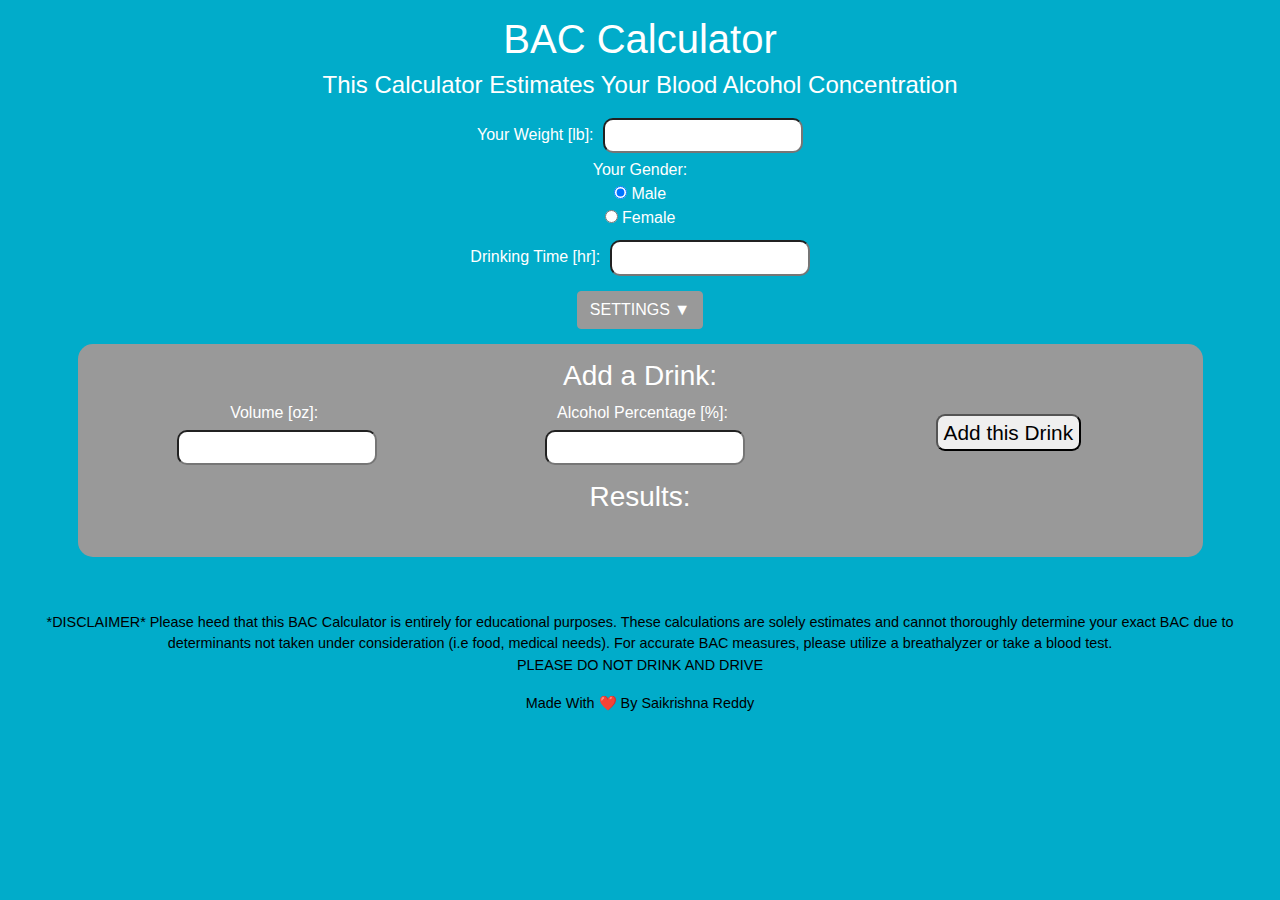
<file: index.html>
<!doctype html>
<html>

<head>
    <meta charset="utf-8">
    <meta name="viewport" content="width=device-width, initial-scale=1, shrink-to-fit=no">
    <link rel="stylesheet" href="https://stackpath.bootstrapcdn.com/bootstrap/4.3.1/css/bootstrap.min.css" integrity="sha384-ggOyR0iXCbMQv3Xipma34MD+dH/1fQ784/j6cY/iJTQUOhcWr7x9JvoRxT2MZw1T" crossorigin="anonymous">
    <link rel="stylesheet" href="https://fonts.googleapis.com/icon?family=Material+Icons">
    <link rel="stylesheet" href="main.css">


    <script async src="https://www.googletagmanager.com/gtag/js?id=UA-143819845-1"></script>
    <script>
        window.dataLayer = window.dataLayer || [];

        function gtag() {
            dataLayer.push(arguments);
        }
        gtag('js', new Date());

        gtag('config', 'UA-143819845-1');
    </script>
    <title> Blood Alcohol Concentration (BAC) Calculator </title>
</head>

<body>
    <div class="container-fluid text-center">
        <h1> BAC Calculator </h1>
        <h4> This Calculator Estimates Your Blood Alcohol Concentration </h4>
        <div id="userData">
            <span style="display: inline-block; margin-top: 15px; margin-right: 5px; margin-bottom: 5px;" id="weightP"> Your Weight [lb]: </span>
            <input type="number" min="1" id="userWeight" class="userInput" value="">
            <br/>
            <div style="margin-top: 5px"> Your Gender: </div>
            <input type="radio" name="gender" id="male" checked> Male
            <br/>
            <input type="radio" name="gender" id="female"> Female
            <br/>
            <span style="display: inline-block; margin-top: 15px; margin-right: 5px; margin-bottom: 5px;"> Drinking Time [hr]: </span>
            <input type="number" min="0" id="timeDrinking" class="userInput" value="">
        </div>
        <div style="margin-top: 15px;">
            <button type="button" class="btn btn-secondary" id="toggleSettings"> SETTINGS ▼ </button>
            <div id="settings">
                <span> Unit of Mass: </span> <br/>
                <input type="radio" name="weight" id="kgUnit" checked> lb <br/>
                <input type="radio" name="weight" id="lbUnit"> kg <br/>
                <span> Unit of Volume: </span> <br/>
                <input type="radio" name="volume" id="mlUnit" checked> fl. oz. (US) <br/>
                <input type="radio" name="volume" id="ozUnit"> ml <br/>
            </div>
        </div>
        <div id="addAlcohol">
            <h3> Add a Drink: </h3>
            <div class="row">
                <div class="col-md">
                    <p id="volumeP"> Volume [oz]: </p>
                    <input type="number" class="userInput" id="drinkVolume" min="1">
                </div>
                <div class="col-md">
                    <p> Alcohol Percentage [%]: </p>
                    <input type="number" class="userInput" id="alcoholContent" min="1">
                </div>
                <div class="col-md" style="padding: 10px; height: 100%; margin-top: auto; margin-bottom: auto">
                    <button id="addButton"> Add this Drink </button>
                </div>
            </div>
            <div class="alert alert-warning" role="alert" id="invalidDataWarning" style="margin-top: 15px;"> Invalid data </div>
            <h3 style="margin-top: 15px"> Results: </h3>
            <div id="alcoholList">
            </div>
            <div id="results">
                <h3> Results: </h3>
                <div class="row">
                    <div class="col-sm box">
                        <p id="ingestedVolumeP"> Alcohol Consumed [oz]: </p>
                        <p id="alcoholIngestedVolume"></p>
                    </div>
                    <div class="col-sm box">
                        <p id="ingestedMassP"> Alcohol Consumed [lb]: </p>
                        <p id="alcoholIngestedMass"></p>
                    </div>
                    <div class="col-sm box">
                        <p> Your BAC: </p>
                        <p id="BAC" style="color:red"></p>
                    </div>
                    <div class="col-sm box">
                        <p> Estimated Sobriety: </p>
                        <p id="soberIn"></p>
                    </div>
                </div>
            </div>
        </div>
    </div>
    <footer class="text-center">
        <p class="lead" style="font-size: 0.9em">
            *DISCLAIMER* Please heed that this BAC Calculator is entirely for educational purposes. These calculations are solely estimates and cannot thoroughly determine your exact BAC due to determinants not taken under consideration (i.e food, medical needs).
            For accurate BAC measures, please utilize a breathalyzer or take a blood test. <br/> <b> PLEASE DO NOT DRINK AND DRIVE </b> </p>
        <p style="font-size: 0.9em"> Made With <span style="color:#ffffff;"> ❤ </span> By Saikrishna Reddy</p>
    </footer>
    <script src="https://code.jquery.com/jquery-3.3.1.slim.min.js" integrity="sha384-q8i/X+965DzO0rT7abK41JStQIAqVgRVzpbzo5smXKp4YfRvH+8abtTE1Pi6jizo" crossorigin="anonymous"></script>
    <script src="https://cdnjs.cloudflare.com/ajax/libs/popper.js/1.14.7/umd/popper.min.js" integrity="sha384-UO2eT0CpHqdSJQ6hJty5KVphtPhzWj9WO1clHTMGa3JDZwrnQq4sF86dIHNDz0W1" crossorigin="anonymous"></script>
    <script src="https://stackpath.bootstrapcdn.com/bootstrap/4.3.1/js/bootstrap.min.js" integrity="sha384-JjSmVgyd0p3pXB1rRibZUAYoIIy6OrQ6VrjIEaFf/nJGzIxFDsf4x0xIM+B07jRM" crossorigin="anonymous"></script>
    <script src="main.js"></script>
</body>

</html>

<!--- assistance from "BAC Calculator" by mstopin -->
</file>
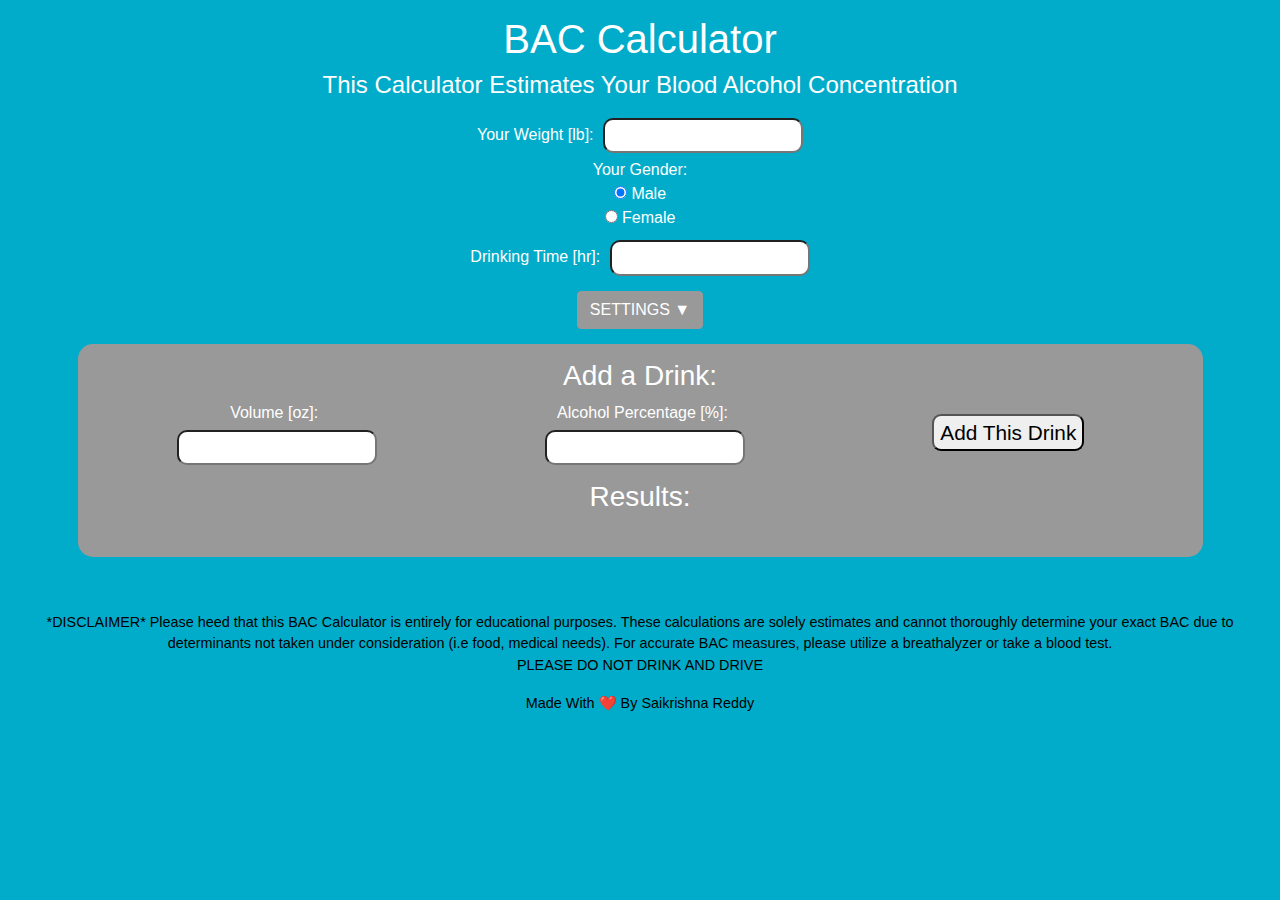
<file: Blood-Alcohol-Concentration-Calculator/index.html>
<!doctype html>
<html>

<head>
    <meta charset="utf-8">
    <meta name="viewport" content="width=device-width, initial-scale=1, shrink-to-fit=no">
    <link rel="stylesheet" href="https://stackpath.bootstrapcdn.com/bootstrap/4.3.1/css/bootstrap.min.css" integrity="sha384-ggOyR0iXCbMQv3Xipma34MD+dH/1fQ784/j6cY/iJTQUOhcWr7x9JvoRxT2MZw1T" crossorigin="anonymous">
    <link rel="stylesheet" href="https://fonts.googleapis.com/icon?family=Material+Icons">
    <link rel="stylesheet" href="main.css">


    <script async src="https://www.googletagmanager.com/gtag/js?id=UA-143819845-1"></script>
    <script>
        window.dataLayer = window.dataLayer || [];

        function gtag() {
            dataLayer.push(arguments);
        }
        gtag('js', new Date());

        gtag('config', 'UA-143819845-1');
    </script>
    <title> Blood Alcohol Concentration (BAC) Calculator </title>
</head>

<body>
    <div class="container-fluid text-center">
        <h1> BAC Calculator </h1>
        <h4> This Calculator Estimates Your Blood Alcohol Concentration </h4>
        <div id="userData">
            <span style="display: inline-block; margin-top: 15px; margin-right: 5px; margin-bottom: 5px;" id="weightP"> Your Weight [lb]: </span>
            <input type="number" min="1" id="userWeight" class="userInput" value="">
            <br/>
            <div style="margin-top: 5px"> Your Gender: </div>
            <input type="radio" name="gender" id="male" checked> Male
            <br/>
            <input type="radio" name="gender" id="female"> Female
            <br/>
            <span style="display: inline-block; margin-top: 15px; margin-right: 5px; margin-bottom: 5px;"> Drinking Time [hr]: </span>
            <input type="number" min="0" id="timeDrinking" class="userInput" value="">
        </div>
        <div style="margin-top: 15px;">
            <button type="button" class="btn btn-secondary" id="toggleSettings"> SETTINGS ▼ </button>
            <div id="settings">
                <span> Unit of Mass: </span> <br/>
                <input type="radio" name="weight" id="kgUnit" checked> lb <br/>
                <input type="radio" name="weight" id="lbUnit"> kg <br/>
                <span> Unit of Volume: </span> <br/>
                <input type="radio" name="volume" id="mlUnit" checked> fl. oz. (US) <br/>
                <input type="radio" name="volume" id="ozUnit"> ml <br/>
            </div>
        </div>
        <div id="addAlcohol">
            <h3> Add a Drink: </h3>
            <div class="row">
                <div class="col-md">
                    <p id="volumeP"> Volume [oz]: </p>
                    <input type="number" class="userInput" id="drinkVolume" min="1">
                </div>
                <div class="col-md">
                    <p> Alcohol Percentage [%]: </p>
                    <input type="number" class="userInput" id="alcoholContent" min="1">
                </div>
                <div class="col-md" style="padding: 10px; height: 100%; margin-top: auto; margin-bottom: auto">
                    <button id="addButton"> Add This Drink </button>
                </div>
            </div>
            <div class="alert alert-warning" role="alert" id="invalidDataWarning" style="margin-top: 15px;"> Invalid data </div>
            <h3 style="margin-top: 15px"> Results: </h3>
            <div id="alcoholList">
            </div>
            <div id="results">
                <h3> Results: </h3>
                <div class="row">
                    <div class="col-sm box">
                        <p id="ingestedVolumeP"> Alcohol Consumed [oz]: </p>
                        <p id="alcoholIngestedVolume"></p>
                    </div>
                    <div class="col-sm box">
                        <p id="ingestedMassP"> Alcohol Consumed [lb]: </p>
                        <p id="alcoholIngestedMass"></p>
                    </div>
                    <div class="col-sm box">
                        <p> Your BAC: </p>
                        <p id="BAC" style="color:red"></p>
                    </div>
                    <div class="col-sm box">
                        <p> Estimated Sobriety: </p>
                        <p id="soberIn"></p>
                    </div>
                </div>
            </div>
        </div>
    </div>
    <footer class="text-center">
        <p class="lead" style="font-size: 0.9em">
            *DISCLAIMER* Please heed that this BAC Calculator is entirely for educational purposes. These calculations are solely estimates and cannot thoroughly determine your exact BAC due to determinants not taken under consideration (i.e food, medical needs).
            For accurate BAC measures, please utilize a breathalyzer or take a blood test. <br/> <b> PLEASE DO NOT DRINK AND DRIVE </b> </p>
        <p style="font-size: 0.9em"> Made With <span style="color:#ffffff;"> ❤ </span> By Saikrishna Reddy</p>
    </footer>
    <script src="https://code.jquery.com/jquery-3.3.1.slim.min.js" integrity="sha384-q8i/X+965DzO0rT7abK41JStQIAqVgRVzpbzo5smXKp4YfRvH+8abtTE1Pi6jizo" crossorigin="anonymous"></script>
    <script src="https://cdnjs.cloudflare.com/ajax/libs/popper.js/1.14.7/umd/popper.min.js" integrity="sha384-UO2eT0CpHqdSJQ6hJty5KVphtPhzWj9WO1clHTMGa3JDZwrnQq4sF86dIHNDz0W1" crossorigin="anonymous"></script>
    <script src="https://stackpath.bootstrapcdn.com/bootstrap/4.3.1/js/bootstrap.min.js" integrity="sha384-JjSmVgyd0p3pXB1rRibZUAYoIIy6OrQ6VrjIEaFf/nJGzIxFDsf4x0xIM+B07jRM" crossorigin="anonymous"></script>
    <script src="main.js"></script>
</body>

</html>

<!--- assistance from "BAC Calculator" by mstopin -->
</file>
<file: main.css>
body {
    min-width: 315px;
    background-color: #01acca;
    color: white;
    font-weight: light;
}

h1 {
    margin-top: 15px;
}

h1,
h3,
h4 {
    font-weight: light;
}

.userInput {
    padding: 5px;
    font-size: 1em;
    border-radius: 10px;
    font-size: 0.9em;
    text-align: center;
    padding: 5px;
}

.userInput:focus {
    outline: none;
}

#addAlcohol p {
    margin-bottom: 5px;
    margin-right: 5px;
}

#addAlcohol {
    width: 90%;
    margin-left: auto;
    margin-right: auto;
    margin-top: 15px;
    padding: 15px;
    background-color: #999999;
    border-radius: 15px;
}

#addButton {
    border-radius: 9px;
    font-weight: er;
    font-size: 1.3em;
    transition: ease-in-out 0.1s;
}

#addButton:active {
    border-color: #828282;
    background-color: #828282;
}

#alcoholList {
    padding: 10px;
}

.row {
    margin-right: auto;
    margin-left: auto;
}

.box {
    color: rgb(87, 0, 187);
    background-color: #cfcfcf;
    padding: 5px;
    border-radius: 15px;
    margin: 5px 5px;
}

.trashIcon {
    opacity: 0.9;
}

.trashIcon:hover {
    cursor: pointer;
    opacity: 1;
}

.trashIcon:active {
    opacity: 1;
    color: red;
}

#results {
    display: none;
}

#invalidDataWarning {
    display: none;
}

footer {
    padding: 25px;
    margin-top: 30px;
    color: rgb(0, 0, 0);
}

#toggleSettings {
    font-weight: light;
    border-color: #999999;
    background-color: #999999;
}

#toggleTable {
    margin-top: 9px;
    font-weight: light;
    color: #999999;
    border-color: #000000;
    background-color: #cfcfcf;
}

#settings {
    padding: 9px;
    margin-top: 9px;
    margin-left: auto;
    margin-right: auto;
    width: 50%;
    background-color: #999999;
    border-radius: 15px;
    display: none;
}
</file>
<file: Blood-Alcohol-Concentration-Calculator/main.css>
body {
    min-width: 315px;
    background-color: #01acca;
    color: white;
    font-weight: light;
}

h1 {
    margin-top: 15px;
}

h1,
h3,
h4 {
    font-weight: light;
}

.userInput {
    padding: 5px;
    font-size: 1em;
    border-radius: 10px;
    font-size: 0.9em;
    text-align: center;
    padding: 5px;
}

.userInput:focus {
    outline: none;
}

#addAlcohol p {
    margin-bottom: 5px;
    margin-right: 5px;
}

#addAlcohol {
    width: 90%;
    margin-left: auto;
    margin-right: auto;
    margin-top: 15px;
    padding: 15px;
    background-color: #999999;
    border-radius: 15px;
}

#addButton {
    border-radius: 9px;
    font-weight: er;
    font-size: 1.3em;
    transition: ease-in-out 0.1s;
}

#addButton:active {
    border-color: #828282;
    background-color: #828282;
}

#alcoholList {
    padding: 10px;
}

.row {
    margin-right: auto;
    margin-left: auto;
}

.box {
    color: rgb(87, 0, 187);
    background-color: #cfcfcf;
    padding: 5px;
    border-radius: 15px;
    margin: 5px 5px;
}

.trashIcon {
    opacity: 0.9;
}

.trashIcon:hover {
    cursor: pointer;
    opacity: 1;
}

.trashIcon:active {
    opacity: 1;
    color: red;
}

#results {
    display: none;
}

#invalidDataWarning {
    display: none;
}

footer {
    padding: 25px;
    margin-top: 30px;
    color: rgb(0, 0, 0);
}

#toggleSettings {
    font-weight: light;
    border-color: #999999;
    background-color: #999999;
}

#toggleTable {
    margin-top: 9px;
    font-weight: light;
    color: #999999;
    border-color: #000000;
    background-color: #cfcfcf;
}

#settings {
    padding: 9px;
    margin-top: 9px;
    margin-left: auto;
    margin-right: auto;
    width: 50%;
    background-color: #999999;
    border-radius: 15px;
    display: none;
}
</file>
